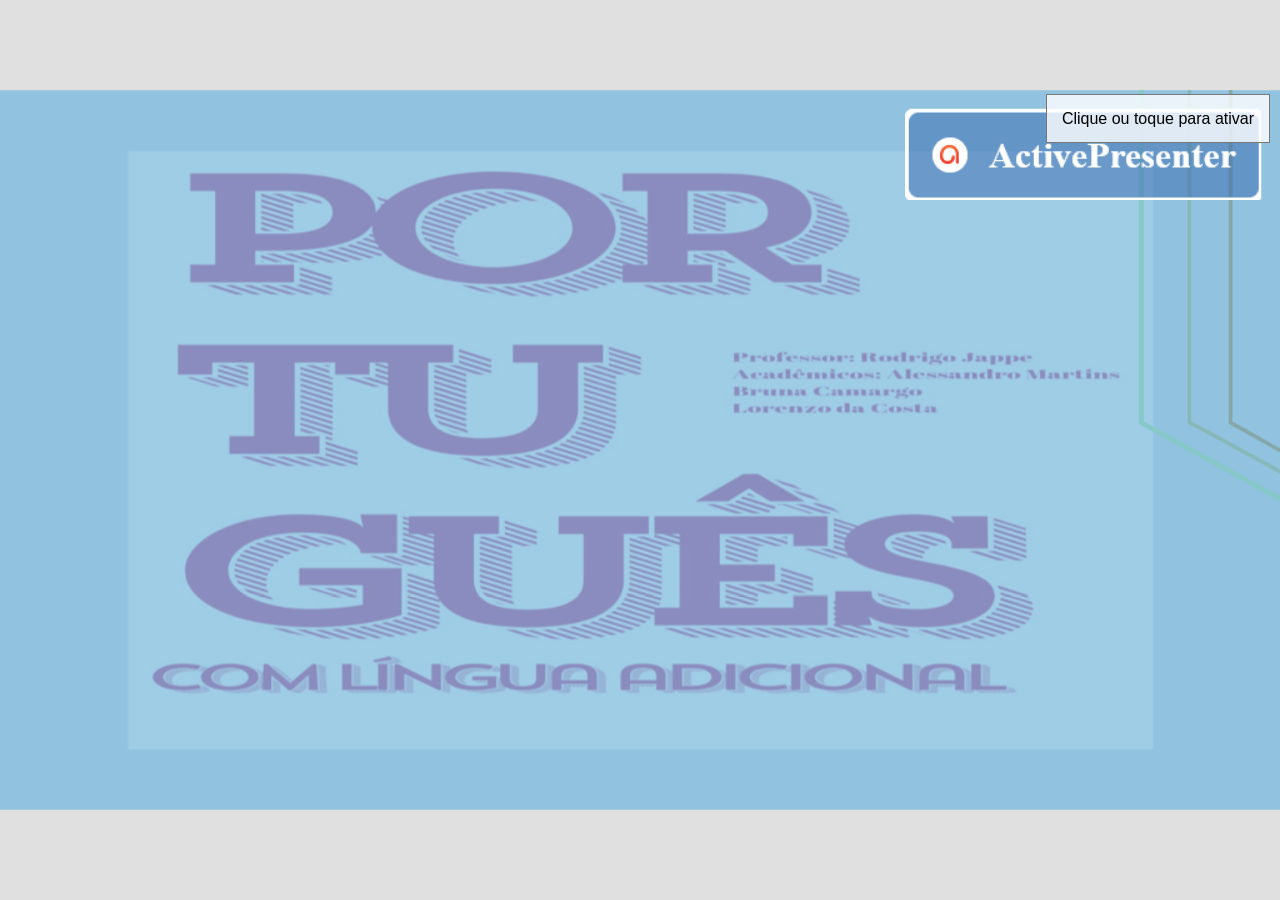
<file: index.html>
﻿<!DOCTYPE html>
<html lang="pt-BR" dir="ltr">
<head>
	<title>Produto Educacional</title>
	<meta http-equiv="X-UA-Compatible" content="IE=Edge,chrome=1" />
	<meta http-equiv="Content-Type" content="text/html; charset=utf-8"/>
	<meta name="generator" content="ActivePresenter 9.1.3"/>
	<meta name="author" content="Alessandro, Bruna, Lorenzo" />
	<meta name="description" content="Português Como Língua Adicional - UFN"/>
	<meta name="copyright" content="Creative Commons https://lopanrs.github.io/" />
	<meta name="viewport" content="initial-scale=1.0">
	<meta name="apple-mobile-web-app-capable" content="yes">
	<style>
		html {
			height: 100%;
		}
		body {
			height: 100%;
			margin: 0;
			padding: 0;
		}
		.ap-prez-container {
			position: relative;
			height: 100%;
			overflow: hidden;
			outline: none;
		}
	</style>
	<link rel="stylesheet" type="text/css" href="player/rlplayer.css" />
	<script type="text/javascript" src="player/rlplayer.js"></script>
	<script type="text/javascript" src="player/rlplayer.lang.pt-BR.js"></script>
	
	
	
	
	

</head>
<body>
	<div id="uXEDq5S2" class="ap-prez-container" lang="pt-BR" dir="ltr">
		<script type="text/javascript">
			AtomiAP.open("rlprez.js", "uXEDq5S2", {
				playMode: "Test",
				preloader: {zIndex: 2,diameter: 60,density: 9,range: 1000,speed: 1,color:'#2090E6',shape:'oval'}
			});
		</script>
	</div>
</body>
</html>
</file>
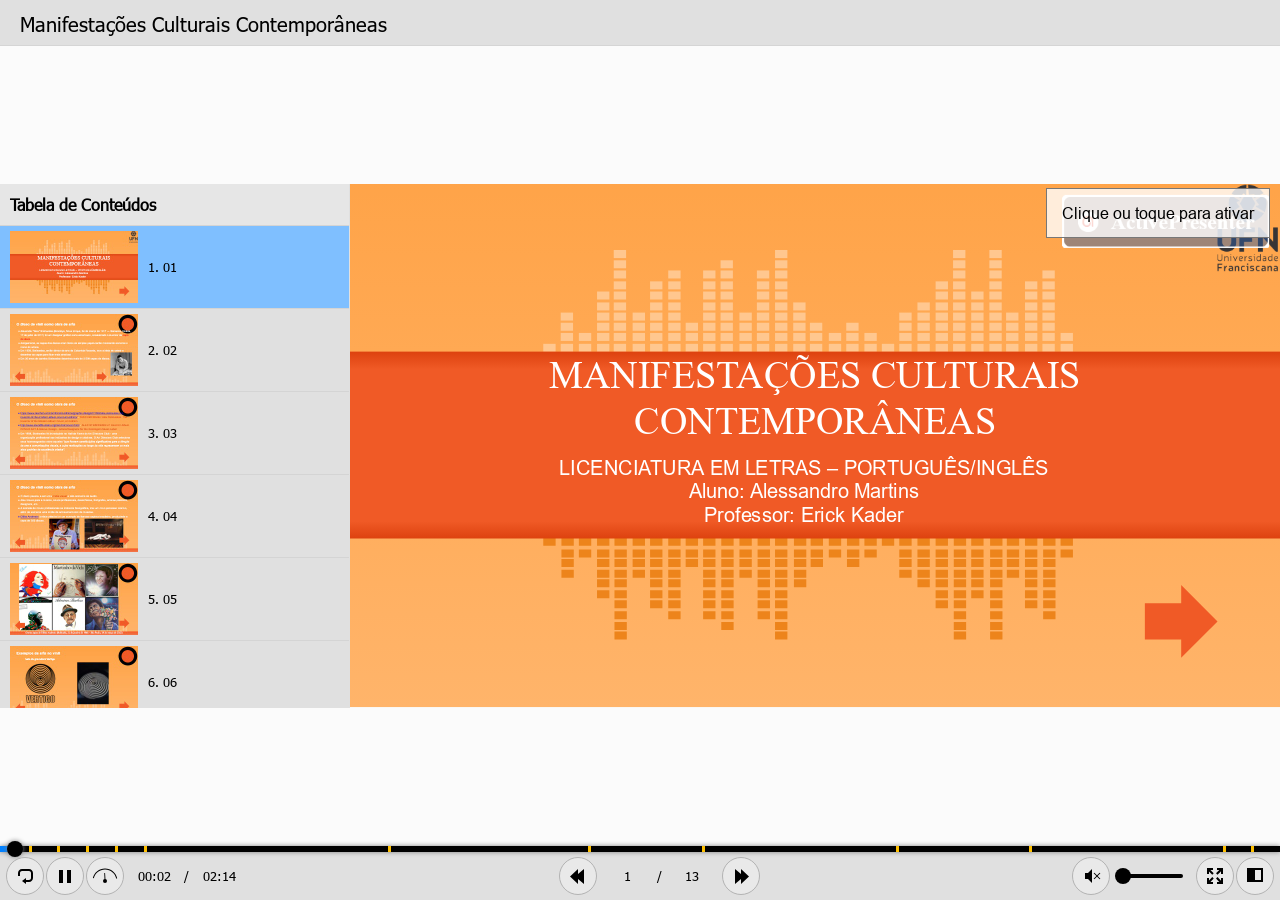
<file: MANIF_CULT/index.html>
﻿<!DOCTYPE html>
<html lang="pt-BR" dir="ltr">
<head>
	<title>Manifestações Culturais Contemporâneas</title>
	<meta http-equiv="X-UA-Compatible" content="IE=Edge,chrome=1" />
	<meta http-equiv="Content-Type" content="text/html; charset=utf-8"/>
	<meta name="generator" content="ActivePresenter 9.1.3"/>
	<meta name="author" content="Alessandro Martins" />
	<meta name="description" content="O disco de vinil como obra de arte<br />Professor Erick Kader"/>
	<meta name="copyright" content=" " />
	<meta name="viewport" content="initial-scale=1.0">
	<meta name="apple-mobile-web-app-capable" content="yes">
	<style>
		html {
			height: 100%;
		}
		body {
			height: 100%;
			margin: 0;
			padding: 0;
		}
		.ap-prez-container {
			position: relative;
			height: 100%;
			overflow: hidden;
			outline: none;
		}
	</style>
	<link rel="stylesheet" type="text/css" href="player/rlplayer.css" />
	<script type="text/javascript" src="player/rlplayer.js"></script>
	<script type="text/javascript" src="player/rlplayer.lang.pt-BR.js"></script>
	
	
	
	
	

</head>
<body>
	<div id="lqMz5QfJ" class="ap-prez-container" lang="pt-BR" dir="ltr">
		<script type="text/javascript">
			AtomiAP.open("rlprez.js", "lqMz5QfJ", {
				playMode: "Tutorial",
				preloader: {zIndex: 2,diameter: 60,density: 9,range: 1000,speed: 1,color:'#2090E6',shape:'oval'}
			});
		</script>
	</div>
</body>
</html>
</file>
